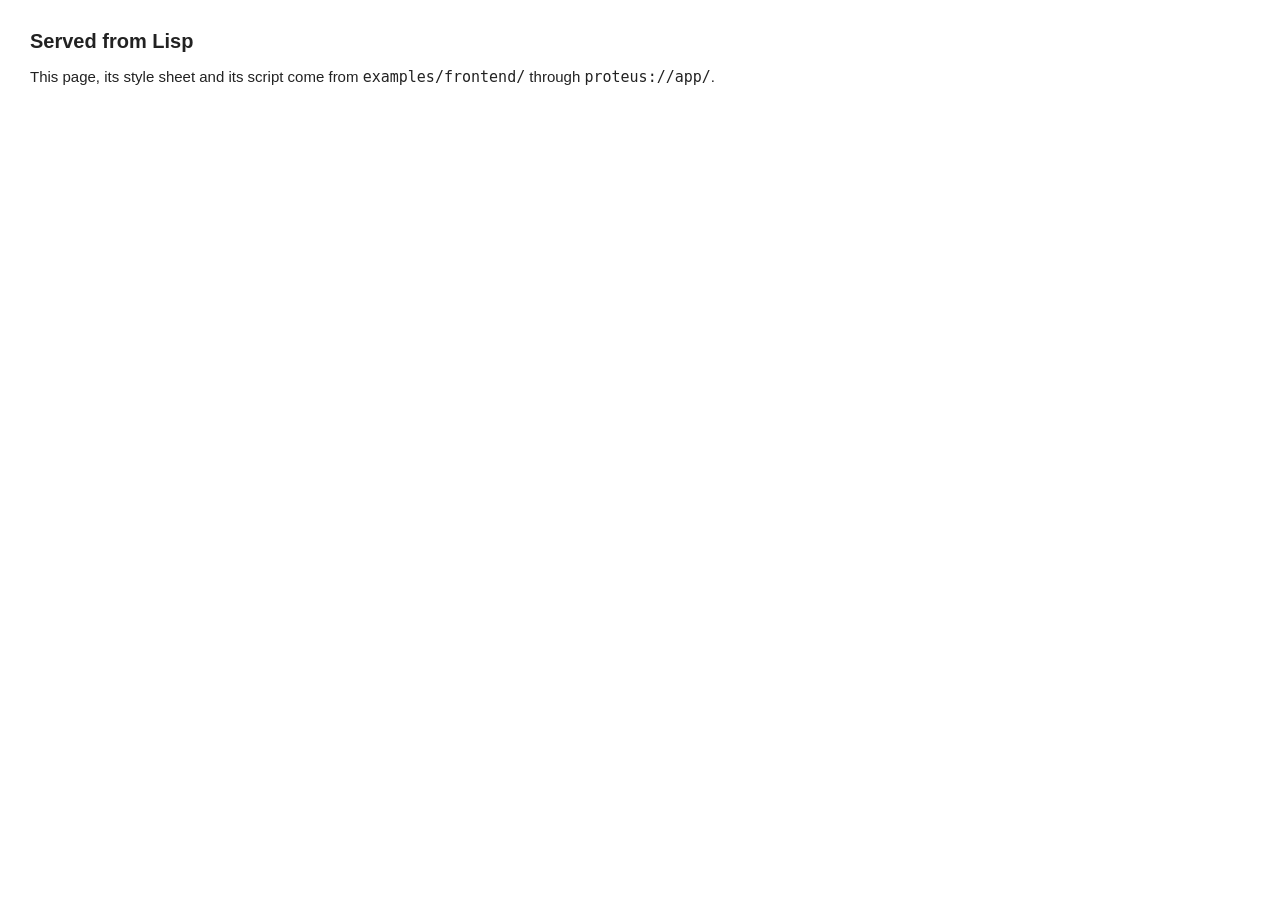
<file: examples/frontend/index.html>
<!doctype html>
<meta charset=utf-8>
<title>A front end from files</title>
<link rel=stylesheet href=style.css>
<h1>Served from Lisp</h1>
<p>This page, its style sheet and its script come from
<code>examples/frontend/</code> through <code>proteus://app/</code>.</p>
<dl id=facts></dl>
<script src=app.js></script>
</file>
